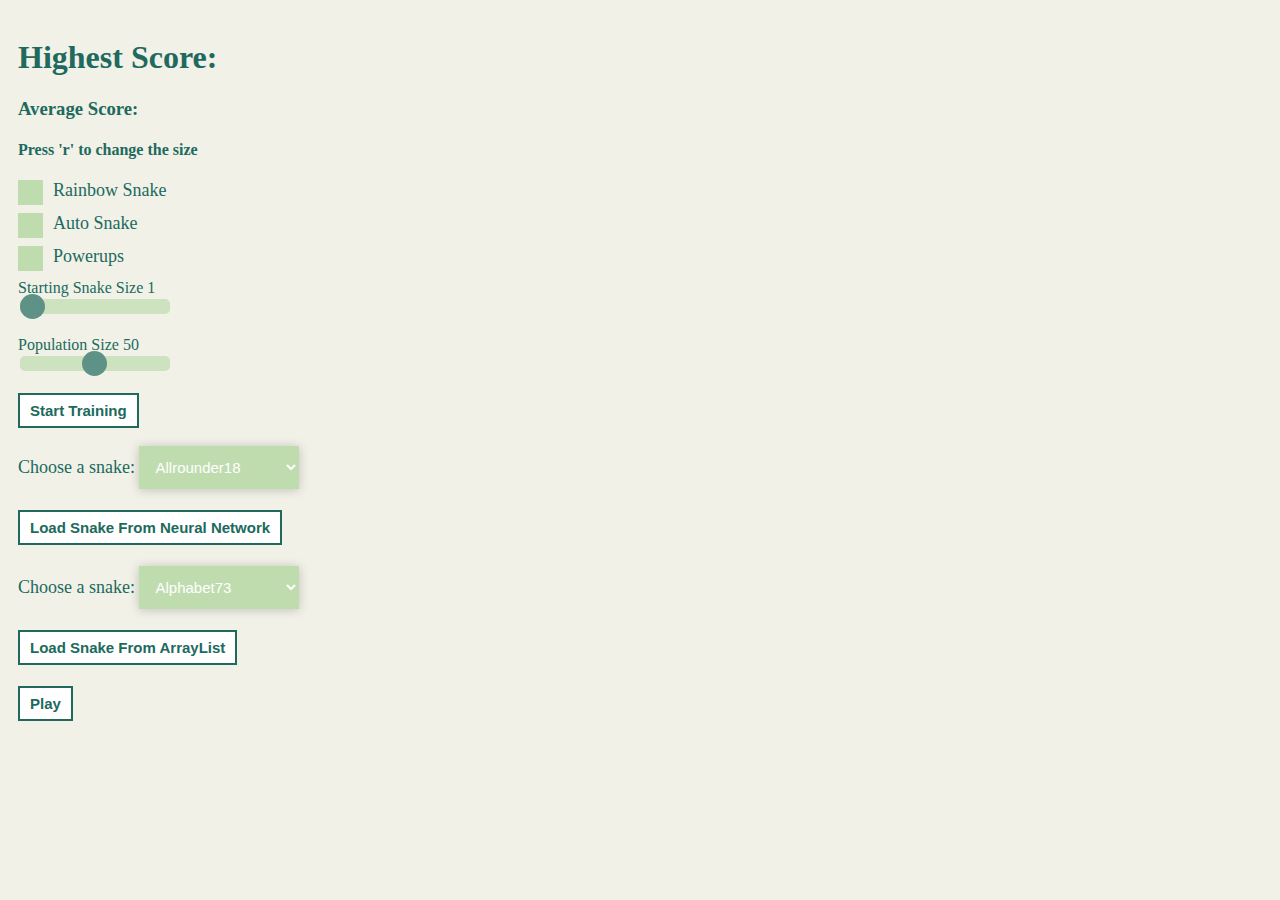
<file: index.html>
﻿<!DOCTYPE html>
<html lang="en">
<head>
    <link rel="stylesheet" type="text/css" href="StyleSheetSnake.css">
    <link rel="icon" href="SnakeIcon.png">

    <meta charset="UTF-8">
    <meta name="viewport" content="width=device-width, initial-scale=1.0">
    <title>Simple Snake Game</title>

    <script src="p5.js"></script>
    <script src="p5.dom.js"></script>

    <script src="AuxiliarFunctions.js"></script>
    <script src="Population.js"></script>
    <script src="sketch.js"></script>
    <script src="SnakeGame.js"></script>
    <script src="SnakeMember.js"></script>
    <script src="main.js"></script>
    <script src="SnakeLoader.js"></script>

</head>
<body style="background-color:#f1f1e8;color:#206a5d">
    <div class="grid-container">
        <div class="itemLeft">
            <h1>Highest Score: <span id="scoreID"></span> </h1>
            <h3>Average Score: <span id="averageScoreID"></span> </h3>
            <h4>Press 'r' to change the size</h4>
            <label class="containerCheckmark">
                Rainbow Snake
                <input type="checkbox" id="myRainbowCheck" onclick="myRainbowFunction()">
                <span class="checkmark"></span>
            </label>
            <label class="containerCheckmark">
                Auto Snake
                <input type="checkbox" id="myAutoSnakeCheck" onclick="myAutoSnakeFunction()">
                <span class="checkmark"></span>
            </label>
            <label class="containerCheckmark">
                Powerups
                <input type="checkbox" id="myPowerupCheck" onclick="myPowerupFunction()">
                <span class="checkmark"></span>
            </label>


            <!-- Slider from 1 to 5 to select snake starting size -->
            Starting Snake Size <span id="startingBodySizeValue"></span>
            <br>
            <div class="slidecontainer">
                <input type="range" min="1" max="5" value="1" class="slider" id="startingBodySize">
            </div>
            <br>

            <script>
                var sliderSnakeSize = document.getElementById('startingBodySize');
                var startingBodySizeValue = document.getElementById('startingBodySizeValue');
                startingBodySizeValue.innerHTML = sliderSnakeSize.value; // Display the default slider value

                // Update the current slider value (each time you drag the slider handle)
                sliderSnakeSize.oninput = function () {
                    startingBodySizeValue.innerHTML = this.value;
                }
            </script>


            <!-- Slider from 1 to 100 to select the number of snakes generated -->
            Population Size <span id="populationSizeValue"></span>
            <br>
            <div class="slidecontainer">
                <input type="range" min="1" max="100" value="50" class="slider" id="populationSize">
            </div>
            <br>

            <div name="powerupsLayer" style="display:none">
                Powerups Frequency <span id="powerupsFrequencyValue"></span>%
                <br>
                <div class="slidecontainer">
                    <input type="range" min="0%" max="100" value="0" step="10" class="slider" id="powerupsFrequency">
                </div>
                <br>
            </div>

            <script>
                var sliderPowerupsFrequency = document.getElementById('powerupsFrequency');
                var powerupsFrequencyValue = document.getElementById('powerupsFrequencyValue');
                powerupsFrequencyValue.innerHTML = sliderPowerupsFrequency.value; // Display the default slider value

                // Update the current slider value (each time you drag the slider handle)
                sliderPowerupsFrequency.oninput = function () {
                    powerupsFrequencyValue.innerHTML = this.value;
                }
            </script>


            <button onclick="startTraining()" id="TrainingButton" class="glass">Start Training</button>
            <br><br>

            <div name="noPowerupsLayer" class="boxSelect">
                <!-- List of snakes generated from the genetic algorithm using neural networks (no powerups included) -->
                <label for="snakesNeuralNetwork">Choose a snake:</label>
                <select name="snakesNeuralNetwork" id="snakesFromNeuralNetwork">
                    <option value="Allrounder18">Allrounder18</option>
                    <option value="BellyRubber24">BellyRubber24</option>
                    <option value="Brutus10">Brutus10</option>
                    <option value="Brutus11">Brutus11</option>
                    <option value="Brutus30">Brutus30</option>
                    <option value="Spiderman37">Spiderman37</option>
                    <option value="Spiderman46">Spiderman46</option>
                    <option value="Spiderman48">Spiderman48</option>
                    <option value="Spiderman49">Spiderman49</option>
                </select>
                <br><br>
                <button onclick="loadSnakeFromNeuralNetwork()" class="glass">Load Snake From Neural Network</button>
                <br><br>

                <!-- List of snakes generated from the genetic algorithm using arraylists (no powerups included) -->
                <label for="snakesArrayList">Choose a snake:</label>
                <select name="snakesArrayList" id="snakesFromArrayList">
                    <option value="Alphabet73">Alphabet73</option>
                    <option value="Basic47">Basic47</option>
                    <option value="BellyRubberxAlphabet76">BellyRubberxAlphabet76</option>
                    <option value="BellyRubber34">BellyRubber34</option>
                    <option value="BellyRubber50">BellyRubber50</option>
                    <option value="Brutus40">Brutus40</option>
                    <option value="Catalin55">Catalin55</option>
                    <option value="Pythagoras38">Pythagoras38</option>
                    <option value="Snail52">Snail52</option>
                    <option value="TailRunner66">TailRunner66</option>
                </select>
                <br><br>
                <button onclick="loadSnakeFromArrayList()" class="glass">Load Snake From ArrayList</button>
                <br><br>
            </div>

            <div name="powerupsLayer" style="display:none" class="boxSelect">
                <!-- List of snakes generated from the genetic algorithm using arraylists (powerups included) -->
                <label for="snakesArrayListPowerups">Choose a snake:</label>
                <select name="snakesArrayListPowerups" id="snakesFromArrayListPowerups">
                    <option value="NeoAlphabet171">NeoAlphabet171</option>
                    <option value="NeoBrutus103">NeoBrutus103</option>
                    <option value="NeoTailRunner179">NeoTailRunner179</option>
                </select>
                <br><br>
                <button onclick="loadSnakeFromArrayListPowerups()" class="glass">Load Snake From ArrayList</button>
                <br><br>
            </div>

            <!-- Button for solo play -->
            <button onclick="manualPlay()" class="glass">Play</button>
            <br><br>

            <script>
                var sliderPopulationSize = document.getElementById('populationSize');
                var populationSizeValue = document.getElementById('populationSizeValue');
                populationSizeValue.innerHTML = sliderPopulationSize.value; // Display the default slider value

                // Update the current slider value (each time you drag the slider handle)
                sliderPopulationSize.oninput = function () {
                    populationSizeValue.innerHTML = this.value;
                }
            </script>
        </div>
        <div class="container">
            <span id="firstSpan1"></span>
        </div>
    </div>
</body>
</html>
</file>
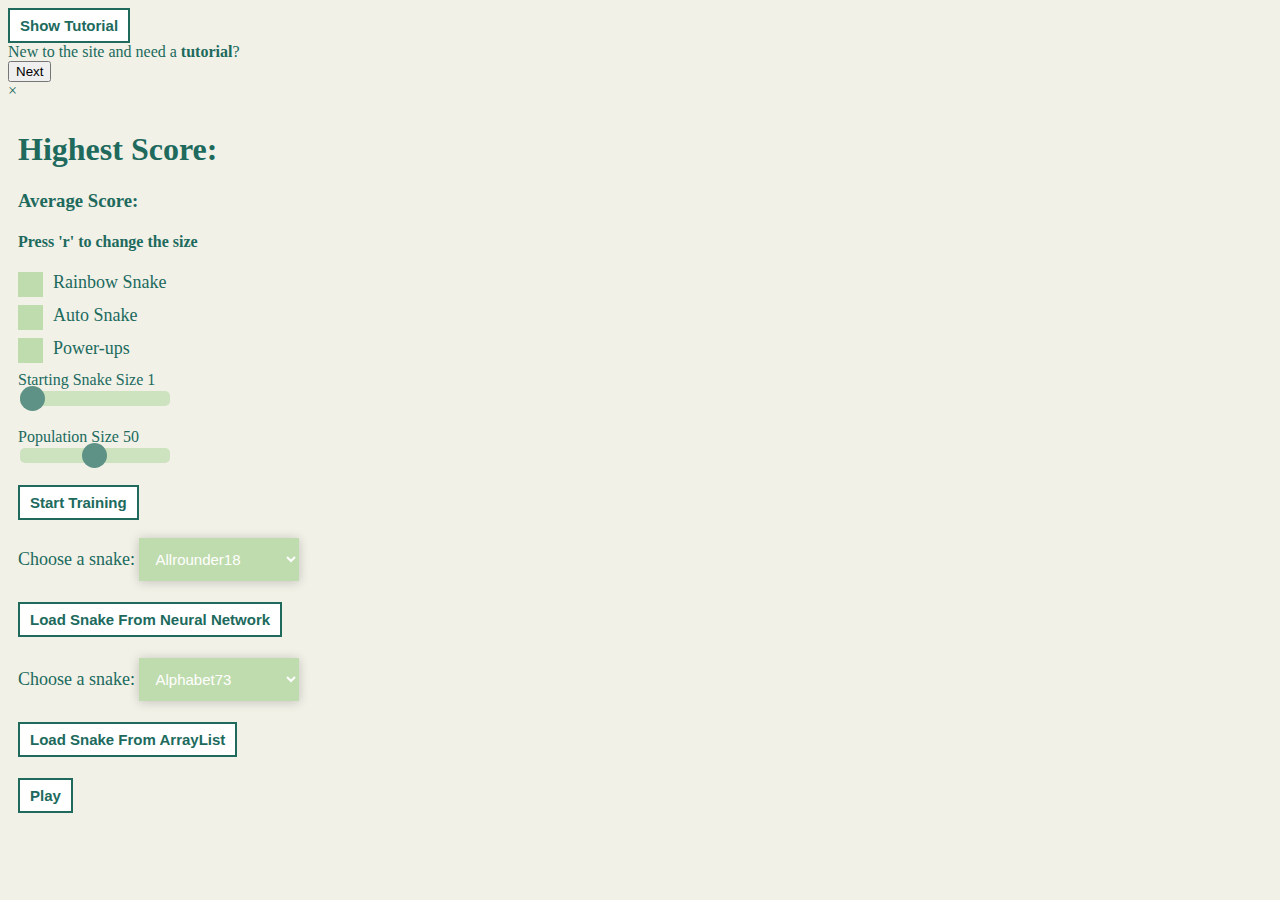
<file: SnakeCharmer/index.html>
﻿<!DOCTYPE html>
<html lang="en">

<head>
    <link rel="stylesheet" type="text/css" href="StyleSheetSnake.css">
    <link rel="icon" href="SnakeIcon.png">

    <meta charset="UTF-8">
    <meta name="viewport" content="width=device-width, initial-scale=1.0">
    <title>Simple Snake Game</title>

    <script src="p5.js"></script>
    <script src="p5.dom.js"></script>

    <script src="AuxiliarFunctions.js"></script>
    <script src="Population.js"></script>
    <script src="sketch.js"></script>
    <script src="SnakeGame.js"></script>
    <script src="SnakeMember.js"></script>
    <script src="SnakeLoader.js"></script>
    <script src="main.js"></script>
</head>

<body style="background-color:#f1f1e8;color:#206a5d">
    <button id="tutorialButton" class="glass">Show Tutorial</button>
    <div id="overlay" class="overlay"></div>
    <div id="tutorialPopup" class="popup">
        <div id="popup-content">New to the site and need a <b>tutorial</b>?</div>
        <div id="popup-buttons-container">
            <button id="previousTutorialButton" class="tutorialButton">Previous</button>
            <button id="nextTutorialButton" class="tutorialButton">Next</button>
            <button id="finishTutorialButton" class="tutorialButton">Finish</button>
        </div>
        <span class="popup-close" id="popupCloseButton">&times;</span>
    </div>
    <script src="PopupTutorial.js"></script>
    <div class="grid-container">
        <div class="itemLeft">
            <h1 id="tutorialHighlight1">Highest Score: <span id="scoreID"></span> </h1>
            <h3 id="tutorialHighlight2">Average Score: <span id="averageScoreID"></span> </h3>
            <h4 id="tutorialHighlight3">Press 'r' to change the size</h4>
            <label class="containerCheckmark" id="tutorialHighlight4">
                Rainbow Snake
                <input type="checkbox" id="myRainbowCheck" onclick="myRainbowFunction()">
                <span class="checkmark"></span>
            </label>
            <label class="containerCheckmark" id="tutorialHighlight5">
                Auto Snake
                <input type="checkbox" id="myAutoSnakeCheck" onclick="myAutoSnakeFunction()">
                <span class="checkmark"></span>
            </label>
            <label class="containerCheckmark" id="tutorialHighlight6">
                Power-ups
                <input type="checkbox" id="myPowerupCheck" onclick="myPowerupFunction()">
                <span class="checkmark"></span>
            </label>


            <!-- Slider from 1 to 5 to select snake starting size -->
            <div id="tutorialHighlight7">
                Starting Snake Size <span id="startingBodySizeValue"></span>
                <br>
                <div class="slidecontainer">
                    <input type="range" min="1" max="5" value="1" class="slider" id="startingBodySize">
                </div>
                <br>
            </div>

            <script>
                var sliderSnakeSize = document.getElementById('startingBodySize');
                var startingBodySizeValue = document.getElementById('startingBodySizeValue');
                startingBodySizeValue.innerHTML = sliderSnakeSize.value; // Display the default slider value

                // Update the current slider value (each time you drag the slider handle)
                sliderSnakeSize.oninput = function () {
                    startingBodySizeValue.innerHTML = this.value;
                }
            </script>


            <!-- Slider from 1 to 100 to select the number of snakes generated -->
            <div id="tutorialHighlight8">
                Population Size <span id="populationSizeValue"></span>
                <br>
                <div class="slidecontainer">
                    <input type="range" min="1" max="100" value="50" class="slider" id="populationSize">
                </div>
                <br>
            </div>
            <div name="powerupsLayer" style="display:none">
                <div id="tutorialHighlight9">
                    Power-ups Frequency <span id="powerupsFrequencyValue"></span>%
                    <br>
                    <div class="slidecontainer">
                        <input type="range" min="0%" max="100" value="0" step="10" class="slider"
                            id="powerupsFrequency">
                    </div>
                    <br>
                </div>
            </div>

            <script>
                var sliderPowerupsFrequency = document.getElementById('powerupsFrequency');
                var powerupsFrequencyValue = document.getElementById('powerupsFrequencyValue');
                powerupsFrequencyValue.innerHTML = sliderPowerupsFrequency.value; // Display the default slider value

                // Update the current slider value (each time you drag the slider handle)
                sliderPowerupsFrequency.oninput = function () {
                    powerupsFrequencyValue.innerHTML = this.value;
                }
            </script>

            <div id="tutorialHighlight10">
                <button onclick="startTraining()" id="TrainingButton" class="glass">Start Training</button>
                <br><br>
            </div>
            <div name="noPowerupsLayer" class="boxSelect">
                <div id="tutorialHighlight11">
                    <!-- List of snakes generated from the genetic algorithm using neural networks (no powerups included) -->
                    <label for="snakesNeuralNetwork">Choose a snake:</label>
                    <select name="snakesNeuralNetwork" id="snakesFromNeuralNetwork">
                        <option value="Allrounder18">Allrounder18</option>
                        <option value="BellyRubber24">BellyRubber24</option>
                        <option value="Brutus10">Brutus10</option>
                        <option value="Brutus11">Brutus11</option>
                        <option value="Brutus30">Brutus30</option>
                        <option value="Spiderman37">Spiderman37</option>
                        <option value="Spiderman46">Spiderman46</option>
                        <option value="Spiderman48">Spiderman48</option>
                        <option value="Spiderman49">Spiderman49</option>
                    </select>
                    <br><br>
                    <button onclick="loadSnakeFromNeuralNetwork()" class="glass">Load Snake From Neural Network</button>
                    <br><br>

                    <!-- List of snakes generated from the genetic algorithm using arraylists (no powerups included) -->
                    <label for="snakesArrayList">Choose a snake:</label>
                    <select name="snakesArrayList" id="snakesFromArrayList">
                        <option value="Alphabet73">Alphabet73</option>
                        <option value="Basic47">Basic47</option>
                        <option value="BellyRubberxAlphabet76">BellyRubberxAlphabet76</option>
                        <option value="BellyRubber34">BellyRubber34</option>
                        <option value="BellyRubber50">BellyRubber50</option>
                        <option value="Brutus40">Brutus40</option>
                        <option value="Catalin55">Catalin55</option>
                        <option value="Pythagoras38">Pythagoras38</option>
                        <option value="Snail52">Snail52</option>
                        <option value="TailRunner66">TailRunner66</option>
                    </select>
                    <br><br>
                    <button onclick="loadSnakeFromArrayList()" class="glass">Load Snake From ArrayList</button>
                    <br><br>
                </div>
            </div>
            <div name="powerupsLayer" style="display:none" class="boxSelect">
                <!-- List of snakes generated from the genetic algorithm using arraylists (powerups included) -->
                <label for="snakesArrayListPowerups">Choose a snake:</label>
                <select name="snakesArrayListPowerups" id="snakesFromArrayListPowerups">
                    <option value="NeoAlphabet171">NeoAlphabet171</option>
                    <option value="NeoBrutus103">NeoBrutus103</option>
                    <option value="NeoTailRunner179">NeoTailRunner179</option>
                </select>
                <br><br>
                <button onclick="loadSnakeFromArrayListPowerups()" class="glass">Load Snake From ArrayList</button>
                <br><br>
            </div>

            <!-- Button for solo play -->
            <div id="tutorialHighlight12">
                <button onclick="manualPlay()" class="glass">Play</button>
                <br><br>
            </div>

            <script>
                var sliderPopulationSize = document.getElementById('populationSize');
                var populationSizeValue = document.getElementById('populationSizeValue');
                populationSizeValue.innerHTML = sliderPopulationSize.value; // Display the default slider value

                // Update the current slider value (each time you drag the slider handle)
                sliderPopulationSize.oninput = function () {
                    populationSizeValue.innerHTML = this.value;
                }
            </script>
        </div>
        <div class="container">
            <span id="firstSpan1"></span>
        </div>
    </div>
</body>

</html>
</file>
<file: StyleSheetSnake.css>
﻿
.container {
    display: flex;
}

/* The container */
.containerCheckmark {
    display: block;
    position: relative;
    padding-left: 35px;
    margin-bottom: 12px;
    cursor: pointer;
    font-size: 18px;
    -webkit-user-select: none;
    -moz-user-select: none;
    -ms-user-select: none;
    user-select: none;
}

    /* Hide the browser's default checkbox */
    .containerCheckmark input {
        position: absolute;
        opacity: 0;
        cursor: pointer;
        height: 0;
        width: 0;
    }

/* Create a custom checkbox */
.checkmark {
    position: absolute;
    top: 0;
    left: 0;
    height: 25px;
    width: 25px;
    background-color: #bfdcae;
}

/* On mouse-over, add a grey background color */
.containerCheckmark:hover input ~ .checkmark {
    background-color: #81b214;
}

/* When the checkbox is checked, add a blue background */
.containerCheckmark input:checked ~ .checkmark {
    background-color: #206a5d;
}

/* Create the checkmark/indicator (hidden when not checked) */
.checkmark:after {
    content: "";
    position: absolute;
    display: none;
}

/* Show the checkmark when checked */
.containerCheckmark input:checked ~ .checkmark:after {
    display: block;
}

/* Style the checkmark/indicator */
.containerCheckmark .checkmark:after {
    left: 9px;
    top: 5px;
    width: 5px;
    height: 10px;
    border: solid white;
    border-width: 0 3px 3px 0;
    -webkit-transform: rotate(45deg);
    -ms-transform: rotate(45deg);
    transform: rotate(45deg);
}

.slider {
    -webkit-appearance: none;
    width: 150px;
    height: 15px;
    border-radius: 5px;
    background: #bfdcae;
    outline: none;
    opacity: 0.7;
    -webkit-transition: .2s;
    transition: opacity .2s;
}

    .slider::-webkit-slider-thumb {
        -webkit-appearance: none;
        width: 25px;
        height: 25px;
        border-radius: 50%;
        background: #206a5d;
        cursor: pointer;
    }

.glass {
    /* background styles */
    position: relative;
    display: inline-block;
    padding: 7px 10px;
    background-color: white;
    color: #206a5d;
    border: 2px solid #206a5d;
    /* text styles */
    text-decoration: none;
    font-size: 15px;
    font-family: sans-serif;
    font-weight: bold;
    transition-duration: 0.4s;
}

    .glass:hover {
        background-color: #206a5d;
        color: white;
    }

.box {
    /* background styles */
    position: relative;
    display: inline-block;
    padding: 7px 10px;
    background-color: #bfdcae;
    color: #206a5d;
    border-radius: 3px;
    box-shadow: 0px 1px 4px -2px #333;
    text-shadow: 0px -1px #333;
}

.btn {
    background-color: green;
    color: white;
    padding: 16px;
    font-size: 16px;
    border: none;
    outline: none;
}

.dropdown {
    position: absolute;
    display: inline-block;
}

.dropdown-content {
    display: none;
    position: absolute;
    background-color: #f1f1f1;
    min-width: 160px;
    z-index: 1;
}

    .dropdown-content a {
        color: black;
        padding: 12px 16px;
        text-decoration: none;
        display: block;
    }

        .dropdown-content a:hover {
            background-color: green
        }

.dropdown:hover .dropdown-content {
    display: block;
}

.btn:hover, .dropdown:hover .btn {
    background-color: green;
}

.boxSelect {
    position: relative;
    font-size: 18px;
}

    .boxSelect select {
        background-color: #bfdcae;
        color: white;
        padding: 12px;
        width: 160px;
        border: none;
        font-size: 15px;
        box-shadow: 0 1px 10px rgba(0, 0, 0, 0.2);
        -webkit-appearance: button;
        outline: none;
    }



        .boxSelect select option {
            padding: 30px;
        }

.grid-container {
    display: grid;
    grid-template-columns: auto auto;
    grid-gap: 10px;
    padding: 10px;
}

.itemLeft {
    grid-column-start: 1;
    grid-column-end: 2;
}

.p5Canvas {
    padding-right: 6px;
}
</file>
<file: SnakeCharmer/StyleSheetSnake.css>
﻿
.container {
    display: flex;
}

/* The container */
.containerCheckmark {
    display: block;
    position: relative;
    padding-left: 35px;
    margin-bottom: 12px;
    cursor: pointer;
    font-size: 18px;
    -webkit-user-select: none;
    -moz-user-select: none;
    -ms-user-select: none;
    user-select: none;
}

    /* Hide the browser's default checkbox */
    .containerCheckmark input {
        position: absolute;
        opacity: 0;
        cursor: pointer;
        height: 0;
        width: 0;
    }

/* Create a custom checkbox */
.checkmark {
    position: absolute;
    top: 0;
    left: 0;
    height: 25px;
    width: 25px;
    background-color: #bfdcae;
}

/* On mouse-over, add a grey background color */
.containerCheckmark:hover input ~ .checkmark {
    background-color: #81b214;
}

/* When the checkbox is checked, add a blue background */
.containerCheckmark input:checked ~ .checkmark {
    background-color: #206a5d;
}

/* Create the checkmark/indicator (hidden when not checked) */
.checkmark:after {
    content: "";
    position: absolute;
    display: none;
}

/* Show the checkmark when checked */
.containerCheckmark input:checked ~ .checkmark:after {
    display: block;
}

/* Style the checkmark/indicator */
.containerCheckmark .checkmark:after {
    left: 9px;
    top: 5px;
    width: 5px;
    height: 10px;
    border: solid white;
    border-width: 0 3px 3px 0;
    -webkit-transform: rotate(45deg);
    -ms-transform: rotate(45deg);
    transform: rotate(45deg);
}

.slider {
    -webkit-appearance: none;
    width: 150px;
    height: 15px;
    border-radius: 5px;
    background: #bfdcae;
    outline: none;
    opacity: 0.7;
    -webkit-transition: .2s;
    transition: opacity .2s;
}

    .slider::-webkit-slider-thumb {
        -webkit-appearance: none;
        width: 25px;
        height: 25px;
        border-radius: 50%;
        background: #206a5d;
        cursor: pointer;
    }

.glass {
    /* background styles */
    position: relative;
    display: inline-block;
    padding: 7px 10px;
    background-color: white;
    color: #206a5d;
    border: 2px solid #206a5d;
    /* text styles */
    text-decoration: none;
    font-size: 15px;
    font-family: sans-serif;
    font-weight: bold;
    transition-duration: 0.4s;
}

    .glass:hover {
        background-color: #206a5d;
        color: white;
    }

.box {
    /* background styles */
    position: relative;
    display: inline-block;
    padding: 7px 10px;
    background-color: #bfdcae;
    color: #206a5d;
    border-radius: 3px;
    box-shadow: 0px 1px 4px -2px #333;
    text-shadow: 0px -1px #333;
}

.btn {
    background-color: green;
    color: white;
    padding: 16px;
    font-size: 16px;
    border: none;
    outline: none;
}

.dropdown {
    position: absolute;
    display: inline-block;
}

.dropdown-content {
    display: none;
    position: absolute;
    background-color: #f1f1f1;
    min-width: 160px;
    z-index: 1;
}

    .dropdown-content a {
        color: black;
        padding: 12px 16px;
        text-decoration: none;
        display: block;
    }

        .dropdown-content a:hover {
            background-color: green
        }

.dropdown:hover .dropdown-content {
    display: block;
}

.btn:hover, .dropdown:hover .btn {
    background-color: green;
}

.boxSelect {
    position: relative;
    font-size: 18px;
}

    .boxSelect select {
        background-color: #bfdcae;
        color: white;
        padding: 12px;
        width: 160px;
        border: none;
        font-size: 15px;
        box-shadow: 0 1px 10px rgba(0, 0, 0, 0.2);
        -webkit-appearance: button;
        outline: none;
    }

        .boxSelect select option {
            padding: 30px;
        }

.grid-container {
    display: grid;
    grid-template-columns: auto auto;
    grid-gap: 10px;
    padding: 10px;
}

.itemLeft {
    grid-column-start: 1;
    grid-column-end: 2;
}

.p5Canvas {
    padding-right: 5px;
}
</file>
